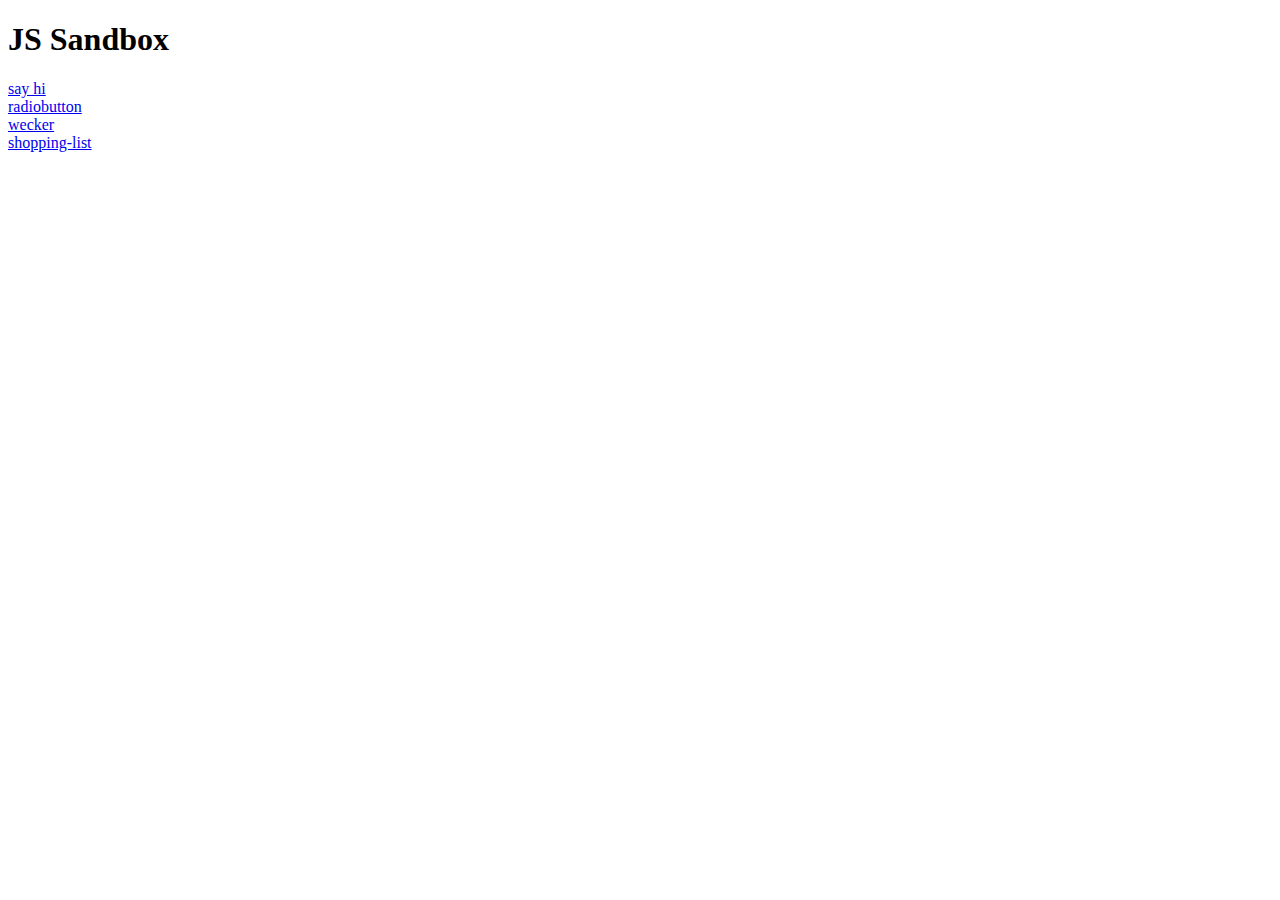
<file: index.html>
<!DOCTYPE html>
<html lang="en">
<head>
    <meta charset="UTF-8">
    <meta name="viewport" content="width=device-width, initial-scale=1.0">
    <title>JS Sandbox</title>
    <!-- Google Tag Manager -->
<script>(function(w,d,s,l,i){w[l]=w[l]||[];w[l].push({'gtm.start':
    new Date().getTime(),event:'gtm.js'});var f=d.getElementsByTagName(s)[0],
    j=d.createElement(s),dl=l!='dataLayer'?'&l='+l:'';j.async=true;j.src=
    'https://www.googletagmanager.com/gtm.js?id='+i+dl;f.parentNode.insertBefore(j,f);
    })(window,document,'script','dataLayer','GTM-KDB395L');</script>
    <!-- End Google Tag Manager -->
</head>
<body>
    <!-- Google Tag Manager (noscript) -->
<noscript><iframe src="https://www.googletagmanager.com/ns.html?id=GTM-KDB395L"
    height="0" width="0" style="display:none;visibility:hidden"></iframe></noscript>
    <!-- End Google Tag Manager (noscript) -->
    <h1>JS Sandbox</h1>
    <a href="js-general">say hi</a><br>
    <a href="radiobutton">radiobutton</a><br>
    <a href="wecker">wecker</a><br>
    <a href="shopping-list">shopping-list</a><br>
</body>
</html>
</file>
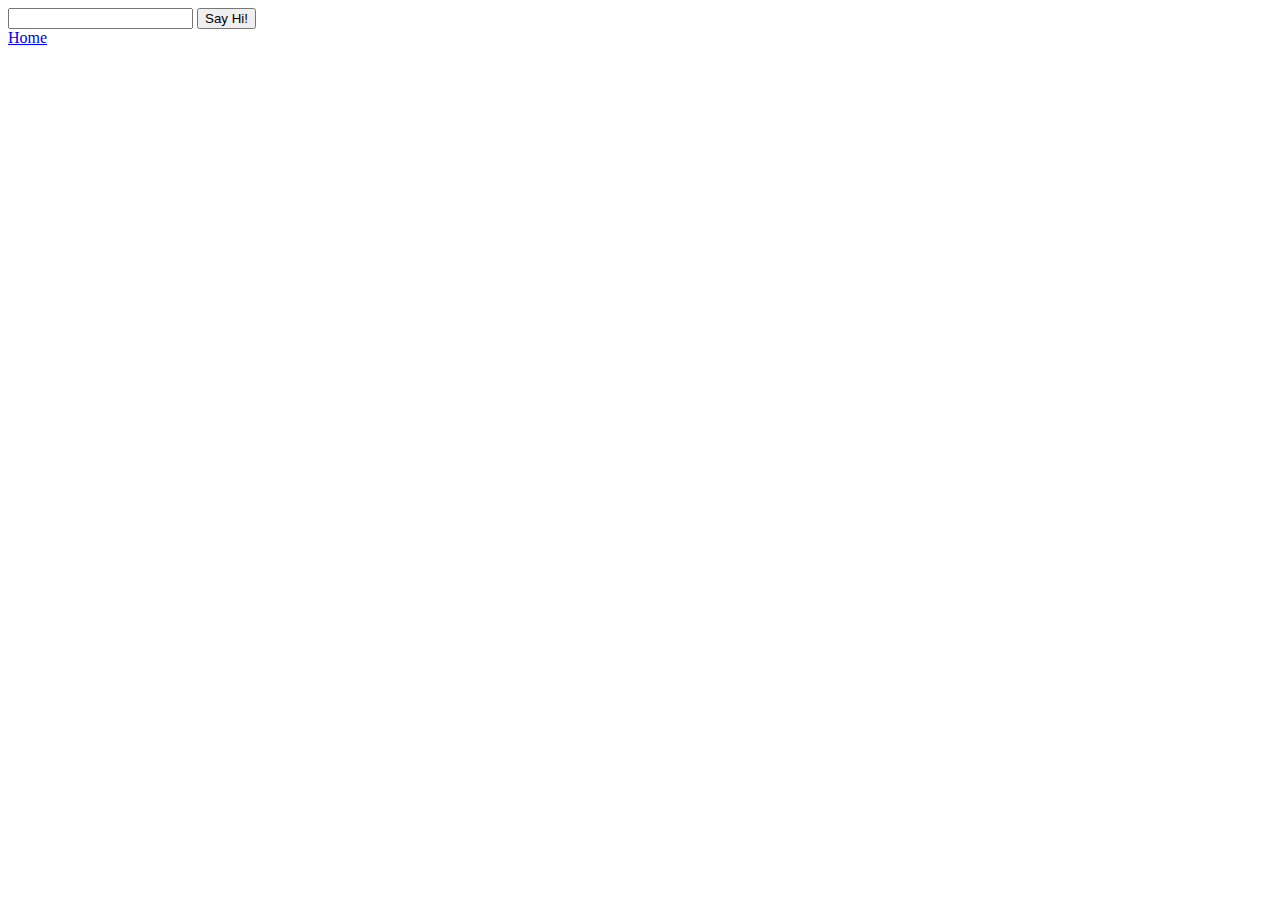
<file: js-general/index.html>
<!DOCTYPE html>
<html lang="en">
<head>
    <meta charset="UTF-8">
    <meta name="viewport" content="width=device-width, initial-scale=1.0">
    <title>js-general</title>
    <script src="index.js"></script>
</head>
<body>
    <input type="text" id="hi">
    <input type="button" value="Say Hi!" onclick="sayHi()"><br>
    <a href="..">Home</a>
</body>
</html>
</file>
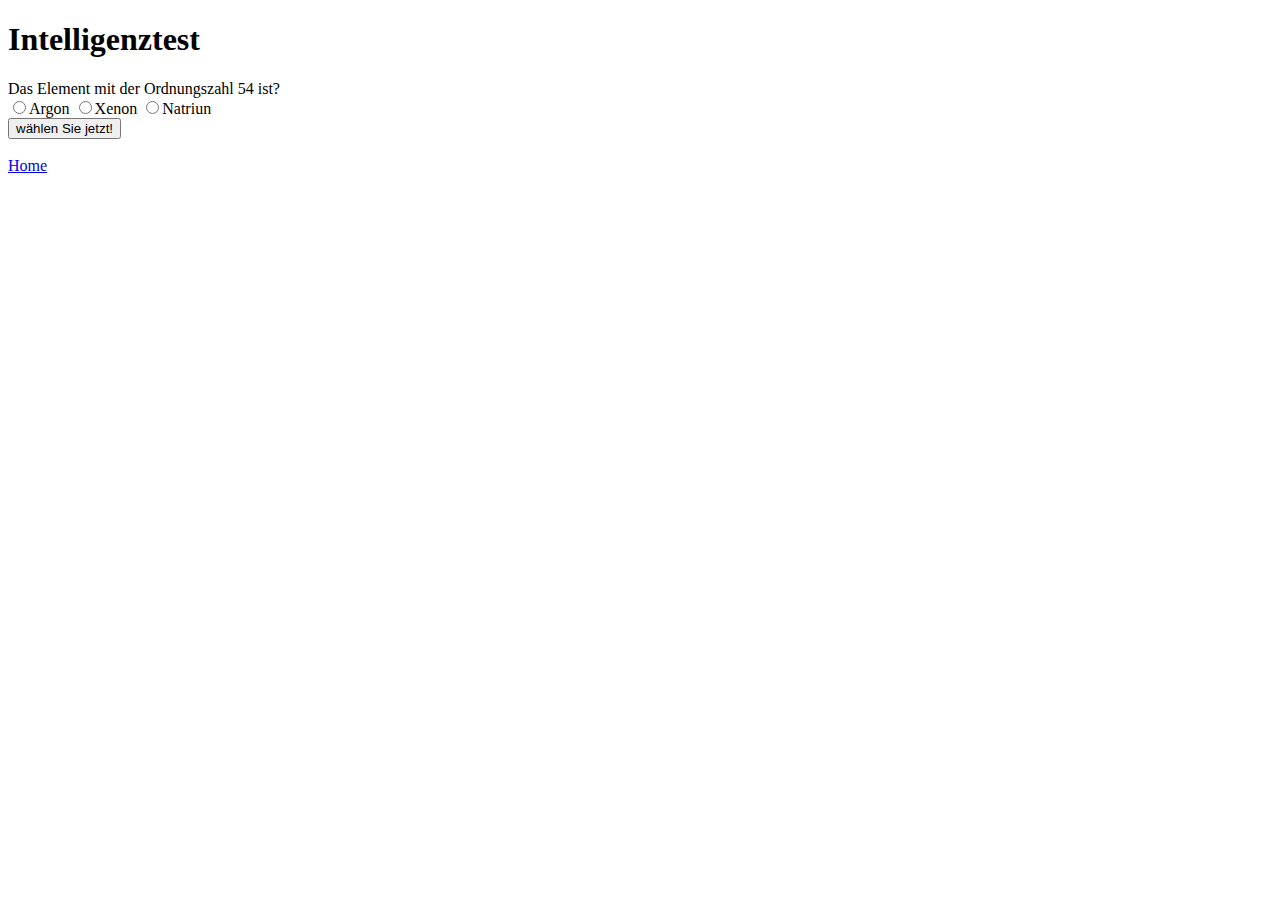
<file: radiobutton/index.html>
<!DOCTYPE html>
<html lang="en">
<head>
    <meta charset="UTF-8">
    <meta name="viewport" content="width=, initial-scale=1.0">
    <title>radio button task</title>
    <script src="index.js"></script>
    
</head>
<body>
    <h1>Intelligenztest</h1>
    <form>
        Das Element mit der Ordnungszahl 54 ist? <br>
        <input type="radio" name="element" id="argon" value="18">Argon 
        <input type="radio" name="element" id="xenon" value="54">Xenon 
        <input type="radio" name="element" id="natriun" value="11">Natriun <br>
        <input type="button" name="wählen Sie jetzt!" id="button" onclick="boo()" value="wählen Sie jetzt!">

    </form><br>
    <a href="..">Home</a>
</body>
</html>
</file>
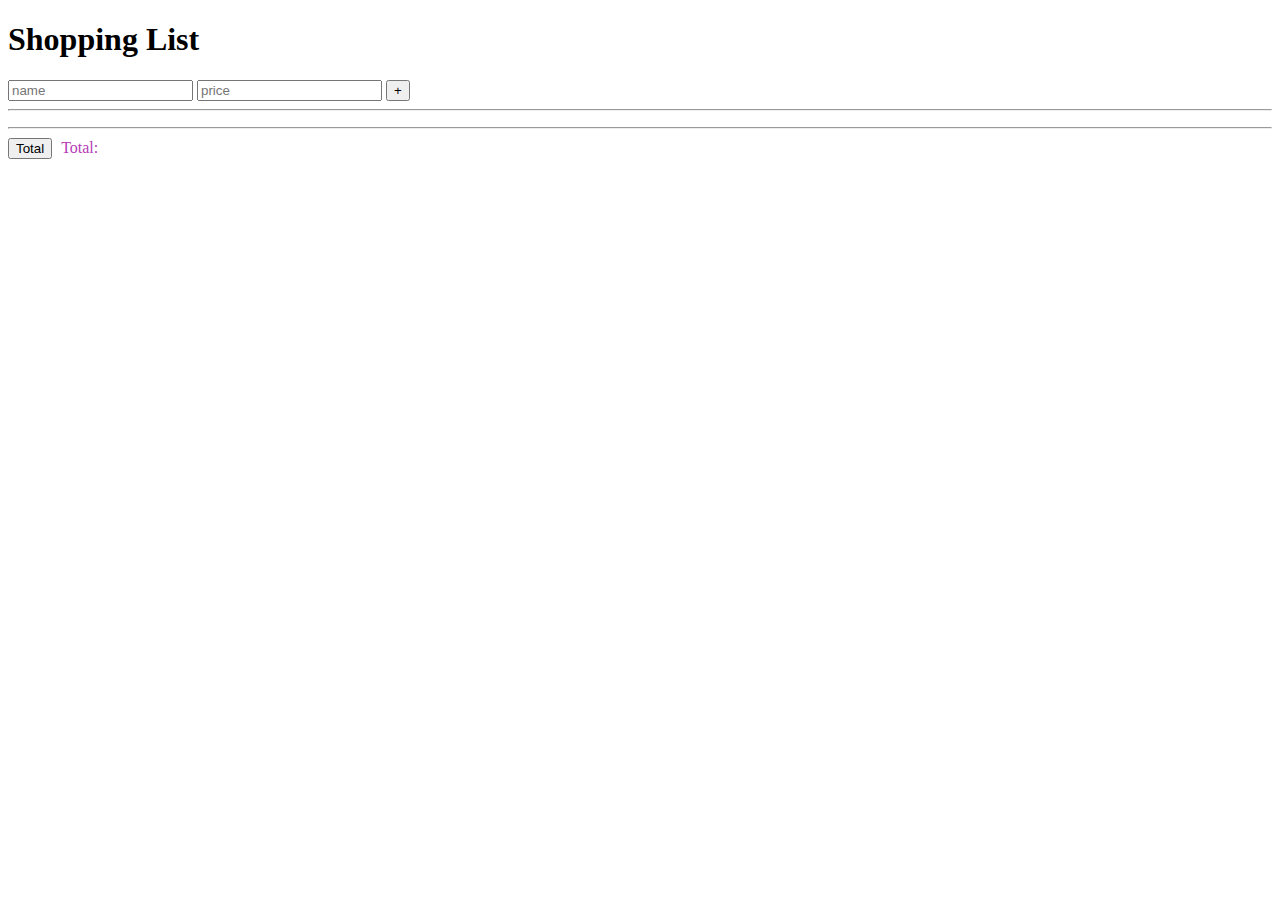
<file: shopping-list/index.html>
<!DOCTYPE html>
<html lang="en">

<head>
    <meta charset="UTF-8">
    <meta name="viewport" content="width=device-width, initial-scale=1.0">
    <title>shopping list</title>
    <script src="index.js"></script>
    <link rel="stylesheet" href="style.css">
</head>

<body>
    <h1>Shopping List</h1>
    <input type="text" id="name" placeholder="name">
    <input type="number" id="price" placeholder="price">
    <input type="button" value="+" onclick="addItem()">
    <hr>
    <ul id="list">
    </ul>

    <hr>
    <input type="button" value="Total" onclick="sum()">
    <span class="name">Total:</span> <span class="price" id="total"> </span>

</body>

</html>
</file>
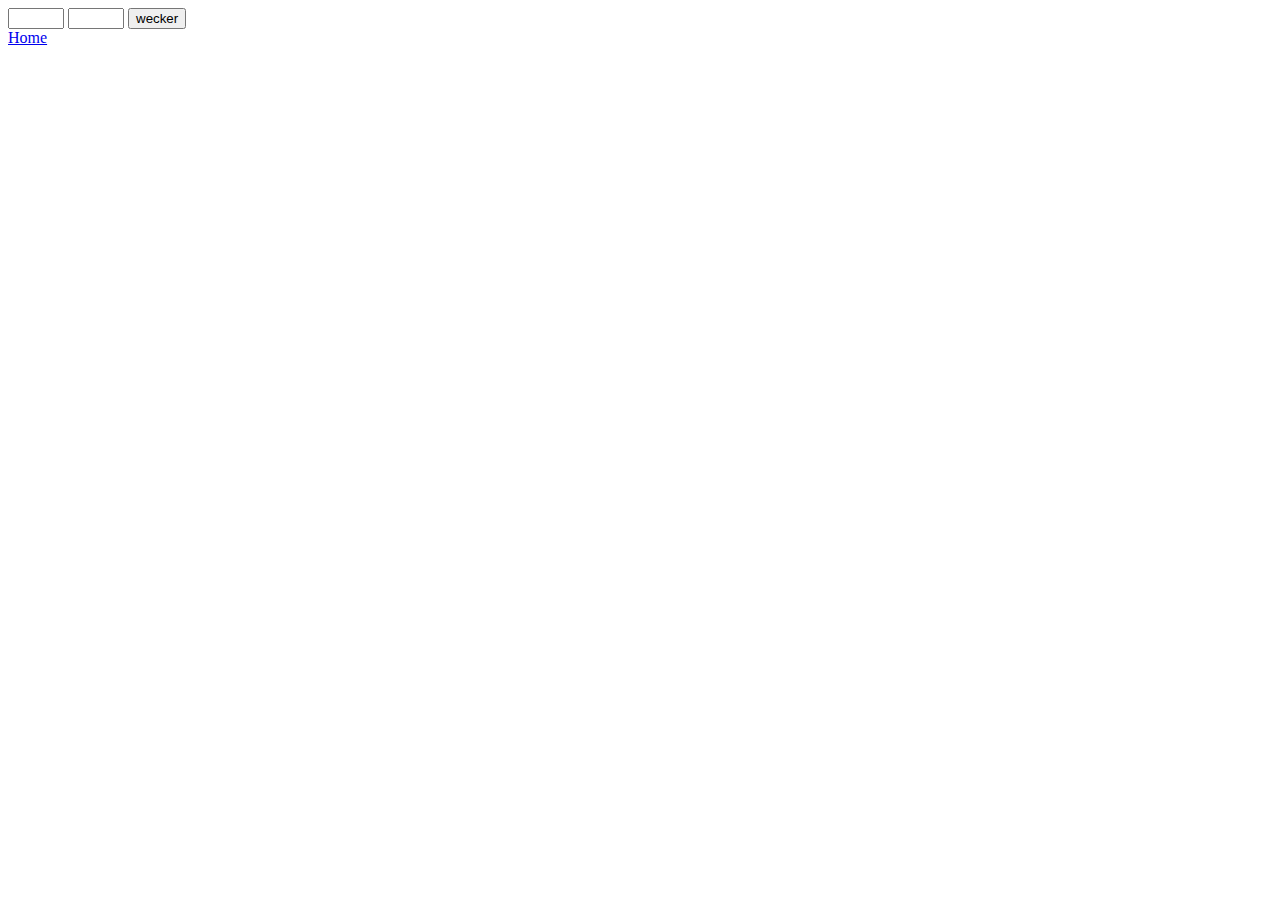
<file: wecker/index.html>
<!DOCTYPE html>
<html lang="en">
<head>
    <meta charset="UTF-8">
    <meta name="viewport" content="width=device-width, initial-scale=1.0">
    <title>Wecker</title>
</head>
<body>
    <script src="index.js"></script>
    <input type="number" name="hour" id="hour" min="0" max="23">
    <input type="number" name="min" id="min" min="0" max="59">
    <input type="button" value="wecker" onclick="setWecker()"><br>
    <a href="..">Home</a>


    
</body>
</html>
</file>
<file: shopping-list/style.css>
.price {
    color: rgb(44, 165, 44);
    padding-left: 10px;

}
.name {
    color: rgb(182, 59, 182);
    padding-left: 5px;
    width: 120px;
    display: inline-block;

}

#total {
    color: tomato;
    font-weight: bold;
    font-size: large;
    padding-left: 20px;
}
</file>
